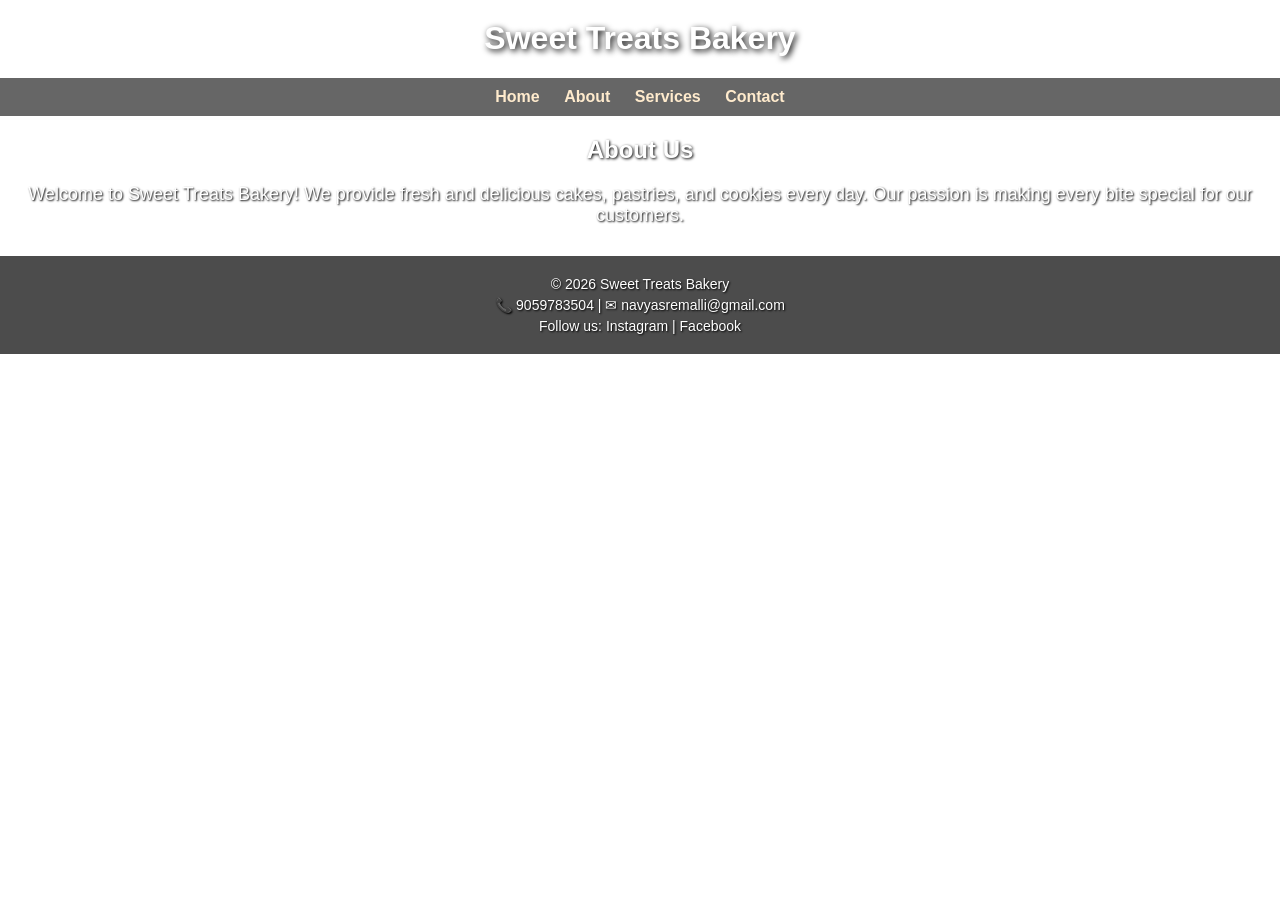
<file: about.html>
<!DOCTYPE html>
<html lang="en">
<head>
    <meta charset="UTF-8">
    <meta name="viewport" content="width=device-width, initial-scale=1.0">
    <title>About - Sweet Treats Bakery</title>
    <link rel="stylesheet" href="style.css">
</head>
<body>

<h1>Sweet Treats Bakery</h1>

<nav>
    <a href="index.html">Home</a>
    <a href="about.html">About</a>
    <a href="services.html">Services</a>
    <a href="contact.html">Contact</a>
</nav>

<!-- About content -->
<h2>About Us</h2>
<p>Welcome to Sweet Treats Bakery! We provide fresh and delicious cakes, pastries, and cookies every day. Our passion is making every bite special for our customers.</p>

<footer>
    <p>© 2026 Sweet Treats Bakery</p>
    <p>📞 9059783504 | ✉ navyasremalli@gmail.com</p>
    <p>Follow us: Instagram | Facebook</p>
</footer>

</body>
</html>
</file>
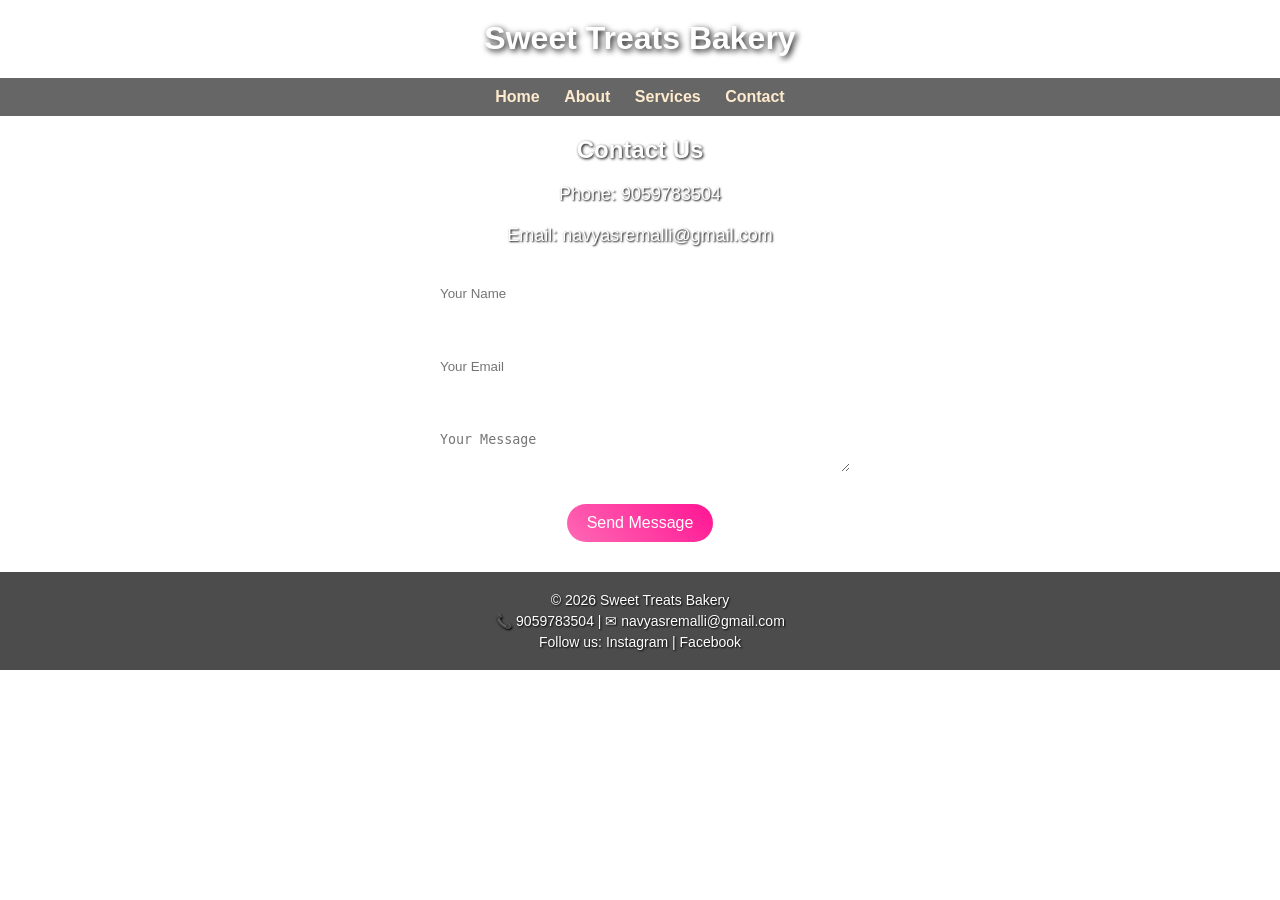
<file: contact.html>
<!DOCTYPE html>
<html lang="en">
<head>
    <meta charset="UTF-8">
    <meta name="viewport" content="width=device-width, initial-scale=1.0">
    <title>Contact - Sweet Treats Bakery</title>
    <link rel="stylesheet" href="style.css">
</head>
<body>

<h1>Sweet Treats Bakery</h1>

<nav>
    <a href="index.html">Home</a>
    <a href="about.html">About</a>
    <a href="services.html">Services</a>
    <a href="contact.html">Contact</a>
</nav>

<h2>Contact Us</h2>
<p>Phone: 9059783504</p>
<p>Email: navyasremalli@gmail.com</p>

<form id="contactForm">
    <input type="text" placeholder="Your Name" required><br><br>
    <input type="email" placeholder="Your Email" required><br><br>
    <textarea placeholder="Your Message" required></textarea><br><br>
    <button type="submit">Send Message</button>
</form>

<p id="success" style="display:none; color:lightgreen; font-size:18px;">
    ✅ Message Sent Successfully!
</p>

<script src="script.js"></script>

<footer>
    <p>© 2026 Sweet Treats Bakery</p>
    <p>📞 9059783504 | ✉ navyasremalli@gmail.com</p>
    <p>Follow us: Instagram | Facebook</p>
</footer>

</body>
</html>
</file>
<file: style.css>
/* 🌸 BODY STYLE */
body {
    font-family: Arial, sans-serif;
    text-align: center;
    margin: 0;
    padding: 0;

    /* Background Image */
    background-image: url(https://as1.ftcdn.net/v2/jpg/19/57/93/56/1000_F_1957935695_Y1IjSEBepTiFwGconkJluI5xzKjP3aQZ.jpg);
    background-size: cover;
    background-repeat: no-repeat;
    background-attachment: fixed;
    color: white;
}

/* 🧁 HEADINGS */
h1 {
    color: #fff;
    margin-top: 20px;
    text-shadow: 2px 2px 6px black;
}

h2 {
    color: #fff;
    text-shadow: 1px 1px 3px black;
}

/* 🍞 NAVBAR */
nav {
    background: rgba(0,0,0,0.6);
    padding: 10px;
}

nav a {
    margin: 10px;
    text-decoration: none;
    color: #ffebcd;
    font-weight: bold;
}

nav a:hover {
    color: #ff69b4;
}

/* 📝 TEXT */
p {
    font-size: 18px;
    margin: 20px;
    text-shadow: 1px 1px 2px black;
}

/* 🖼 IMAGE */
img {
    display: block;
    margin: 20px auto;
    width: 50%;
    max-width: 300px;
    border-radius: 10px;
}

/* 📩 INPUT */
input, textarea {
    padding: 10px;
    width: 80%;
    max-width: 400px;
    margin: 10px 0;
    border-radius: 5px;
    border: none;
}

/* 🔘 BUTTON */
button {
    padding: 10px 20px;
    background: linear-gradient(45deg, #ff69b4, #ff1493);
    border: none;
    color: white;
    font-size: 16px;
    border-radius: 25px;
    cursor: pointer;
    transition: 0.3s;
}

button:hover {
    transform: scale(1.05);
    background: linear-gradient(45deg, #ff1493, #ff69b4);
}

/* 🍰 SERVICES */
.services-container {
    display: flex;
    flex-wrap: wrap;
    justify-content: center;
    gap: 20px;
}

/* 🎂 CARD STYLE */
.service-card {
    background: rgba(255, 255, 255, 0.15);
    backdrop-filter: blur(10px); /* glass effect */
    padding: 20px;
    border-radius: 15px;
    width: 220px;
    box-shadow: 0 0 15px rgba(0,0,0,0.4);
    transition: transform 0.3s, box-shadow 0.3s;
}

.service-card h3 {
    color: #ffebcd;
}

.service-card p {
    font-size: 16px;
}

/* ✨ HOVER EFFECT */
.service-card:hover {
    transform: translateY(-8px) scale(1.03);
    box-shadow: 0 0 20px rgba(0,0,0,0.6);
}

/* 🍩 MENU BUTTONS */
.menu-buttons {
    margin: 20px;
}

.menu-buttons button {
    margin: 10px;
}


footer {
    background-color: rgba(0,0,0,0.7);
    color: white;
    padding: 15px;
    margin-top: 30px;
}

footer p {
    margin: 5px;
    font-size: 14px;
}
</file>
